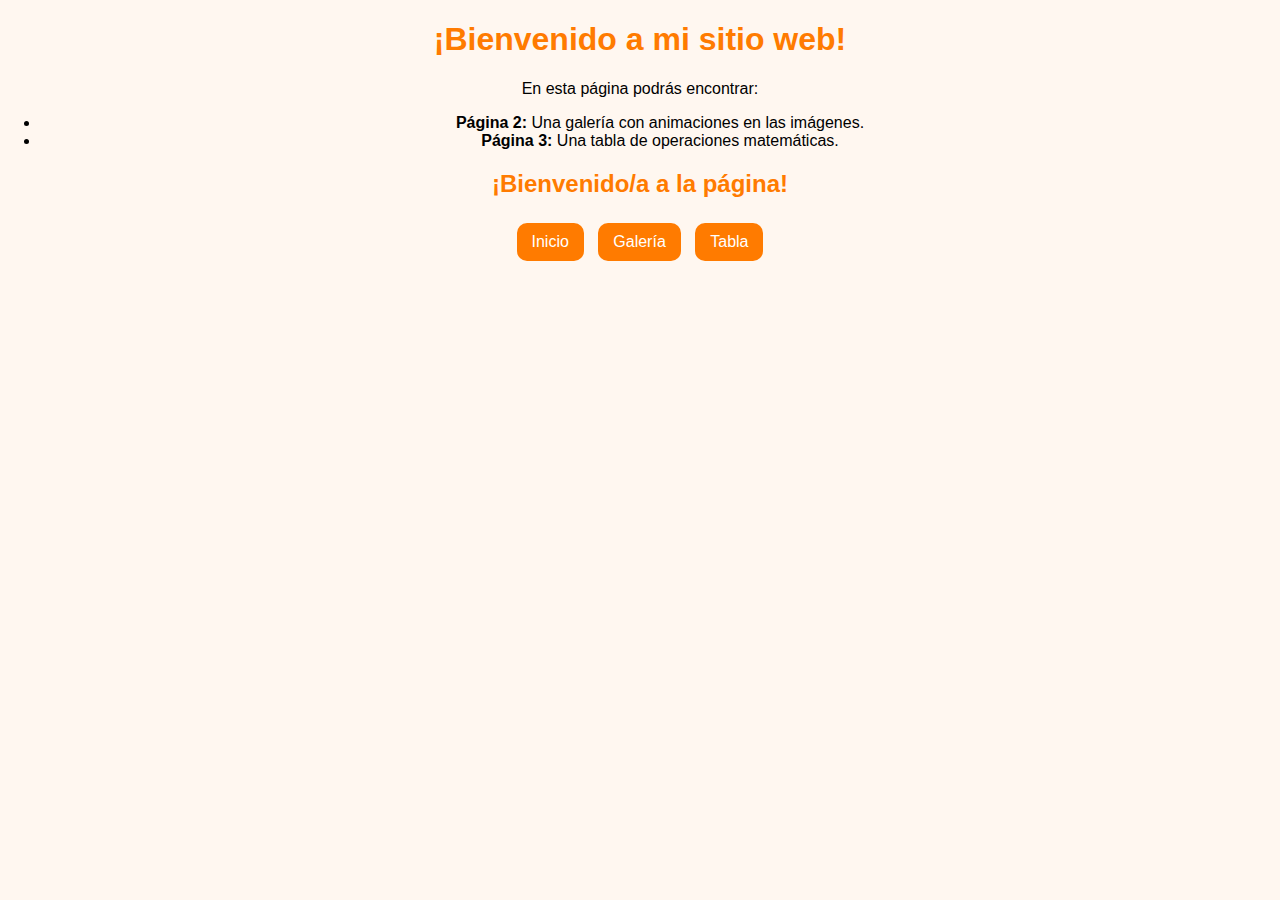
<file: index.html>
<!DOCTYPE html>
<html lang="es">
<head>
    <meta charset="UTF-8">
    <meta name="viewport" content="width=device-width, initial-scale=1.0">
    <title>Página Principal</title>
    <link rel="stylesheet" href="estilos.css">
    <script defer src="script.js"></script>
</head>
<body onload="bienvenidaPagina1()">

    <h1 class="titulo">¡Bienvenido a mi sitio web!</h1>
    <p class="descripcion">
        En esta página podrás encontrar:
        <ul>
            <li><strong>Página 2:</strong> Una galería con animaciones en las imágenes.</li>
            <li><strong>Página 3:</strong> Una tabla de operaciones matemáticas.</li>
        </ul>
    </p>

    <h2 id="saludo"></h2>

    <div class="botones">
        <a href="index.html" class="boton">Inicio</a>
        <a href="pagina2.html" class="boton">Galería</a>
        <a href="pagina3.html" class="boton">Tabla</a>
    </div>

</body>
</html>
</file>
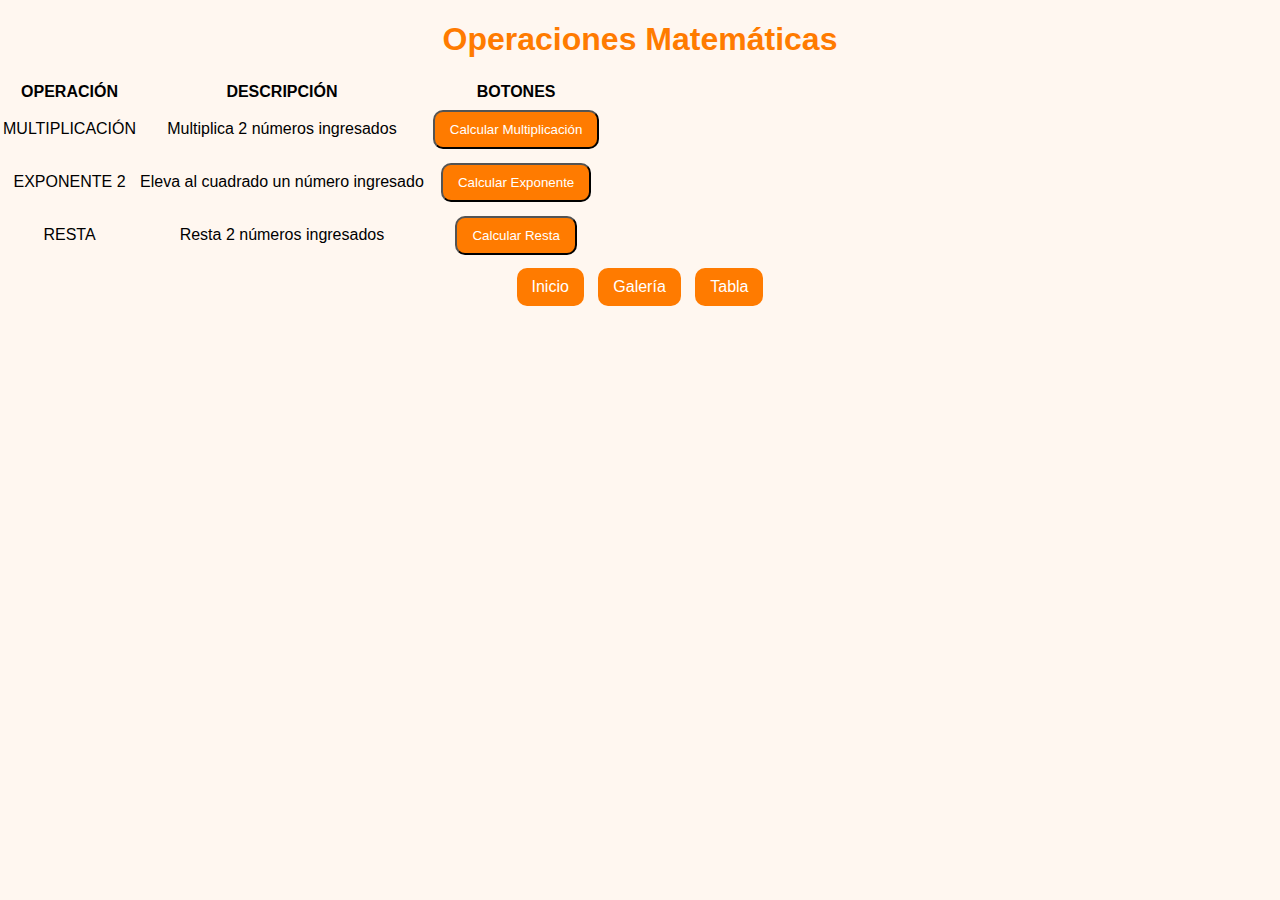
<file: pagina3.html>
<!DOCTYPE html>
<html lang="es">
<head>
    <meta charset="UTF-8">
    <meta name="viewport" content="width=device-width, initial-scale=1.0">
    <title>Operaciones Matemáticas</title>
    <link rel="stylesheet" href="estilos.css">
    <script defer src="script.js"></script>
</head>
<body onload="bienvenidaPagina3()">

    <h1 class="titulo">Operaciones Matemáticas</h1>

    <table class="tabla">
        <thead>
            <tr>
                <th class="encabezado">OPERACIÓN</th>
                <th class="encabezado">DESCRIPCIÓN</th>
                <th class="encabezado">BOTONES</th>
            </tr>
        </thead>
        <tbody>
            <tr>
                <td>MULTIPLICACIÓN</td>
                <td>Multiplica 2 números ingresados</td>
                <td><button class="boton" onclick="multiplicacion()">Calcular Multiplicación</button></td>
            </tr>
            <tr>
                <td>EXPONENTE 2</td>
                <td>Eleva al cuadrado un número ingresado</td>
                <td><button class="boton" onclick="exponente()">Calcular Exponente</button></td>
            </tr>
            <tr>
                <td>RESTA</td>
                <td>Resta 2 números ingresados</td>
                <td><button class="boton" onclick="resta()">Calcular Resta</button></td>
            </tr>
        </tbody>
    </table>

    <div class="botones">
        <a href="index.html" class="boton">Inicio</a>
        <a href="pagina2.html" class="boton">Galería</a>
        <a href="pagina3.html" class="boton">Tabla</a>
    </div>

</body>
</html>
</file>
<file: estilos.css>
body {
    font-family: Arial, sans-serif;
    background-color: #fff7f0;
    text-align: center;
    margin: 0;
    padding: 0;
}

h1, h2, h3 {
    color: #ff7b00;
    transition: all 0.3s ease;
}

h1:hover, h2:hover, h3:hover {
    color: #ffb347;
    transform: scale(1.05);
}

.boton {
    display: inline-block;
    background-color: #ff7b00;
    color: white;
    padding: 10px 15px;
    margin: 5px;
    border-radius: 10px;
    text-decoration: none;
    transition: background-color 0.3s ease, transform 0.2s;
}

.boton:hover {
    background-color: #ff9e40;
    transform: scale(1.05);
}

.galeria {
    display: flex;
    flex-wrap: wrap;
    justify-content: center;
    gap: 20px;
    margin: 30px;
}

.item-galeria {
    background-color: #fff;
    border-radius: 10px;
    box-shadow: 0 4px 8px rgba(0, 0, 0, 0.1);
    transition: transform 0.3s ease, box-shadow 0.3s ease;
}

.item-galeria:hover {
    transform: scale(1.1);
    box-shadow: 0 6px 15px rgba(0, 0, 0, 0.3);
}

.item-galeria img {
    width: 250px;
    height: 180px;
    border-radius: 10px 10px 0 0;
}

.item-galeria p {
    background-color: #ff7b00;
    color: white;
    padding: 8px;
    border-radius: 0 0 10px 10px;
    margin: 0;
    font-weight: bold;
}
</file>
